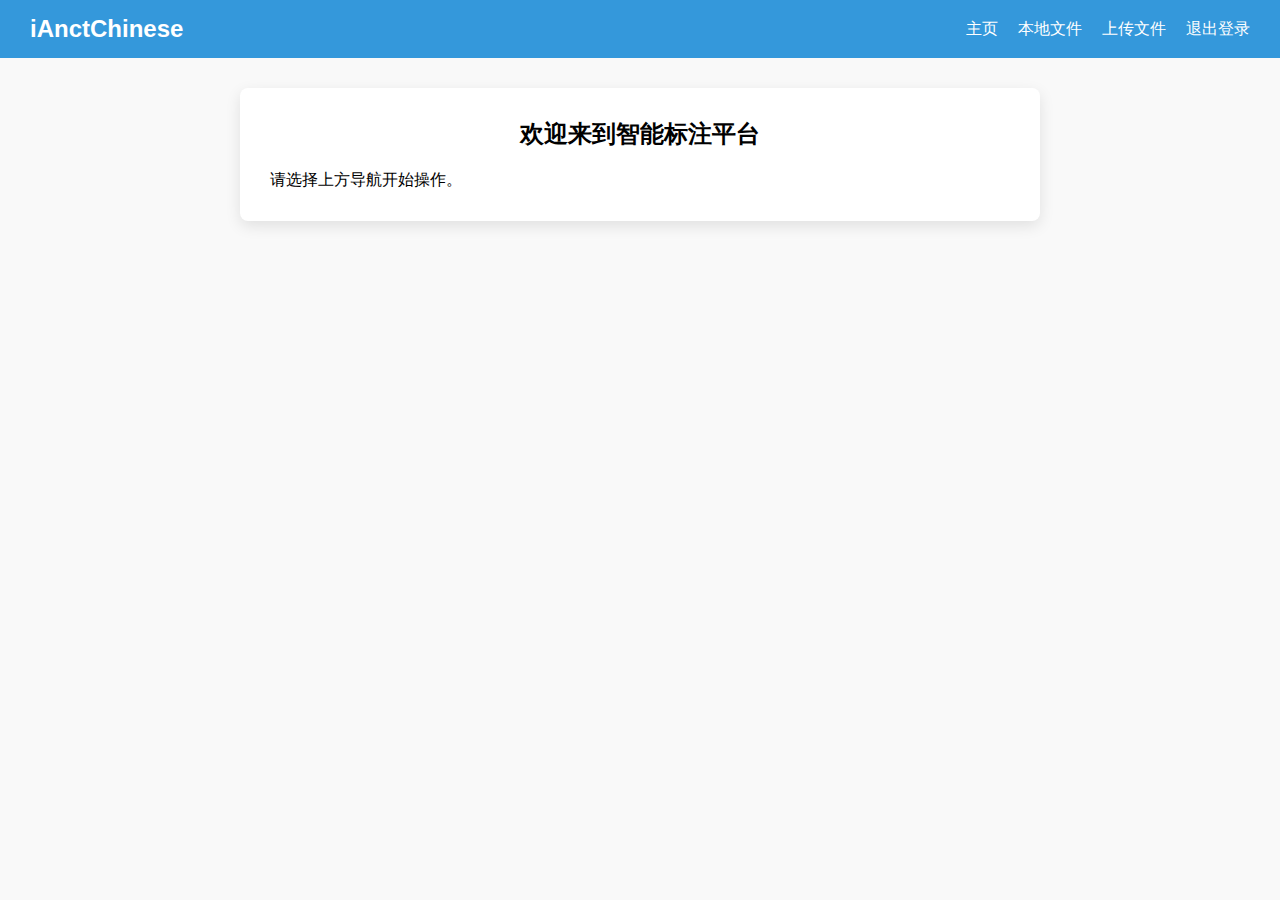
<file: index.html>
<!DOCTYPE html>
<html lang="en">
<head>
  <meta charset="UTF-8">
  <meta name="viewport" content="width=device-width, initial-scale=1.0">
  <title>首页 - iAnctChinese</title>
  <link rel="stylesheet" href="style.css">
</head>
<body>

  <nav class="navbar">
    <div class="logo">iAnctChinese</div>
    <ul class="nav-links">
      <li><a href="index.html">主页</a></li>
      <li><a href="local.html">本地文件</a></li>
      <li><a href="upload.html">上传文件</a></li>
      <li><a href="#" id="logoutBtn">退出登录</a></li>
    </ul>
  </nav>

  <main class="container">
    <h2>欢迎来到智能标注平台</h2>
    <p>请选择上方导航开始操作。</p>
  </main>

  <script src="main.js"></script>
</body>
</html>
</file>
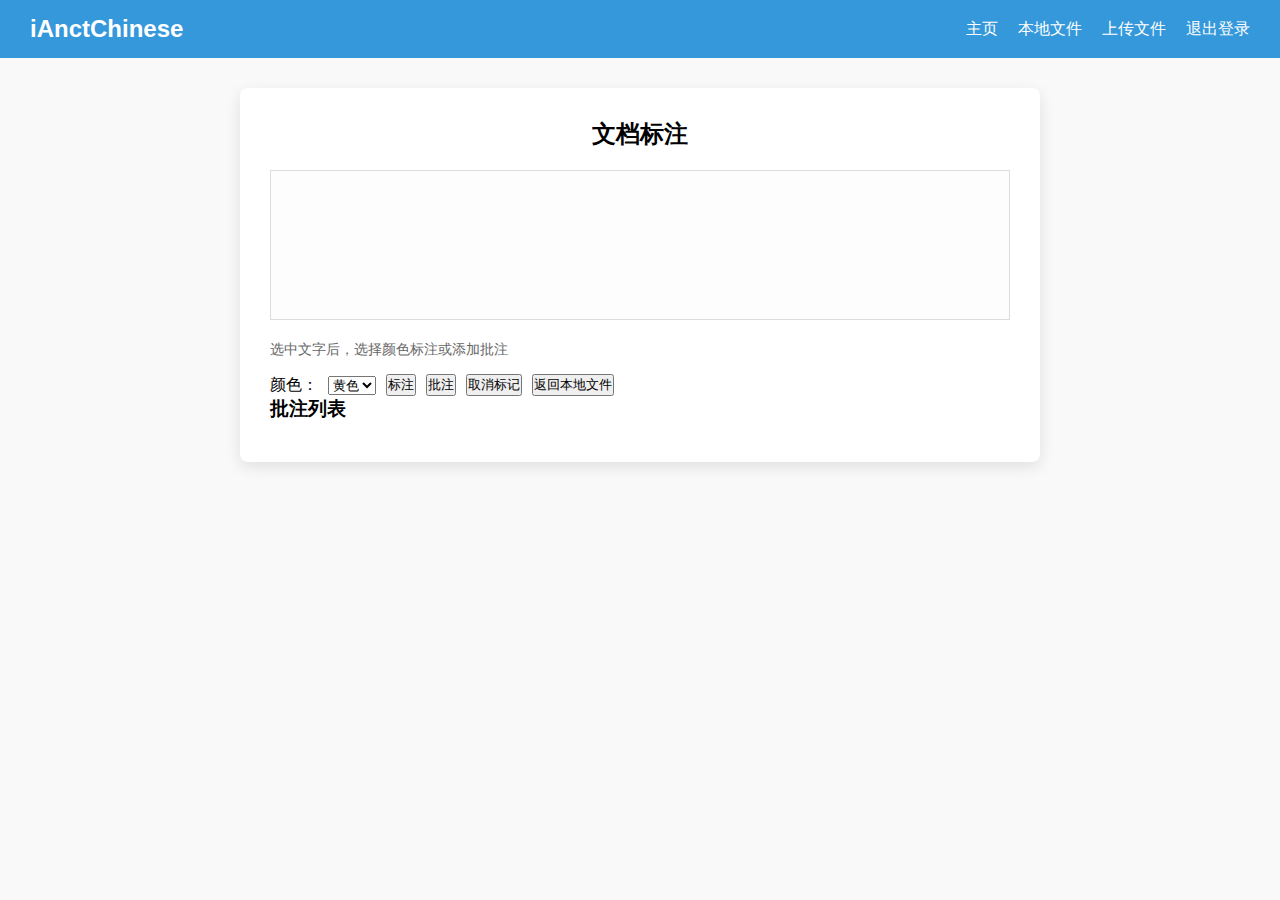
<file: doc.html>
<!DOCTYPE html>
<html lang="en">
<head>
  <meta charset="UTF-8">
  <meta name="viewport" content="width=device-width, initial-scale=1.0">
  <title>文档标注 - iAnctChinese</title>
  <link rel="stylesheet" href="style.css">
</head>
<body>
  <nav class="navbar">
    <div class="logo">iAnctChinese</div>
    <ul class="nav-links">
      <li><a href="index.html">主页</a></li>
      <li><a href="local.html">本地文件</a></li>
      <li><a href="upload.html">上传文件</a></li>
      <li><a href="#" id="logoutBtn">退出登录</a></li>
    </ul>
  </nav>

  <main class="container">
    <h2 id="docTitle">文档标注</h2>
    <div id="docContent" class="doc-content"></div>
    
    <div class="tips">选中文字后，选择颜色标注或添加批注</div>
    
    <div class="highlight-controls">
      <label>颜色：</label>
      <select id="highlightColor">
        <option value="yellow">黄色</option>
        <option value="lightgreen">绿色</option>
        <option value="pink">粉色</option>
        <option value="lightblue">蓝色</option>
      </select>
      <button id="highlightBtn">标注</button>
      <button id="addCommentBtn">批注</button>
      <button id="clearHighlightBtn">取消标记</button>
      <button id="backBtn">返回本地文件</button>
    </div>

    <h3>批注列表</h3>
    <div id="commentList" class="comment-list"></div>
  </main>

  <script src="main.js"></script>
  <script>
    
    const params = new URLSearchParams(window.location.search);
    const docId = params.get("id");

    
    const file = window.getFileById(docId);
    if (file) {
      document.getElementById("docTitle").textContent = file.name;
      document.getElementById("docContent").textContent = file.content;
    }

    // 高亮标注
    document.getElementById("highlightBtn").addEventListener("click", () => {
      const selection = window.getSelection();
      if (!selection.toString()) { alert("请先选择一些文字！"); return; }
      const range = selection.getRangeAt(0);
      const span = document.createElement("span");
      span.className = "highlight";
      span.style.backgroundColor = document.getElementById("highlightColor").value;
      range.surroundContents(span);
      selection.removeAllRanges();
    });

    // 批注功能
    const commentList = document.getElementById("commentList");
    document.getElementById("addCommentBtn").addEventListener("click", () => {
      const selection = window.getSelection();
      const text = selection.toString().trim();
      if (!text) { alert("请先选择一些文字！"); return; }

      // 创建批注条
      const commentDiv = document.createElement("div");
      commentDiv.className = "comment-item";
      commentDiv.innerHTML = `
        <div class="comment-selected">选中内容：<strong>${text}</strong></div>
        <textarea placeholder="输入你的批注"></textarea>
        <button class="deleteCommentBtn">删除批注</button>
      `;
      commentList.appendChild(commentDiv);

      // 删除按钮
      commentDiv.querySelector(".deleteCommentBtn").addEventListener("click", () => {
        commentDiv.remove();
      });

      selection.removeAllRanges();
    });

    // 取消所有标注
    const clearBtn = document.getElementById("clearHighlightBtn");
    clearBtn.addEventListener("click", () => {
      const contentDiv = document.getElementById("docContent");
      const highlights = contentDiv.querySelectorAll("span.highlight");
      highlights.forEach(span => {
        const parent = span.parentNode;
        while(span.firstChild) parent.insertBefore(span.firstChild, span);
        parent.removeChild(span);
      });
    });

    // 返回按钮
    document.getElementById("backBtn").addEventListener("click", () => {
      window.location.href = "local.html";
    });
  </script>
</body>
</html>
</file>
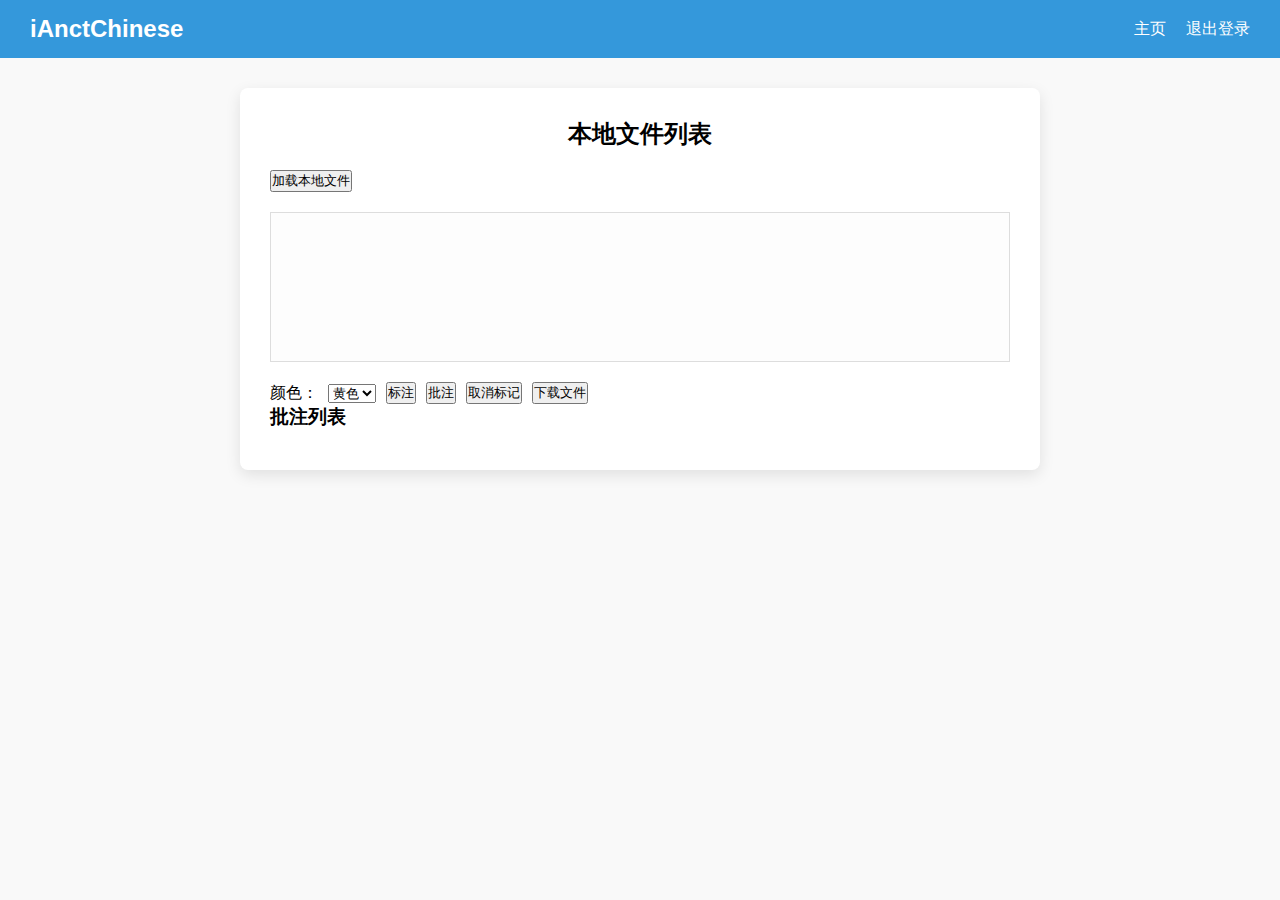
<file: local.html>
<!DOCTYPE html>
<html lang="en">
<head>
  <meta charset="UTF-8">
  <meta name="viewport" content="width=device-width, initial-scale=1.0">
  <title>本地文件 - iAnctChinese</title>
  <link rel="stylesheet" href="style.css">
</head>
<body>
  <nav class="navbar">
    <div class="logo">iAnctChinese</div>
    <ul class="nav-links">
      <li><a href="index.html">主页</a></li>
      <li><a href="#" id="logoutBtn">退出登录</a></li>
    </ul>
  </nav>

  <main class="container">
    <h2>本地文件列表</h2>
    <div id="localFileDisplay"></div>
    <button id="loadLocalBtn">加载本地文件</button>

    <!-- 文档显示区 -->
    <div id="docContent" class="doc-content" contenteditable="true"></div>

    <!-- 高亮/批注控制区 -->
    <div class="highlight-controls">
      <label>颜色：</label>
      <select id="highlightColor">
        <option value="yellow">黄色</option>
        <option value="lightgreen">绿色</option>
        <option value="pink">粉色</option>
        <option value="lightblue">蓝色</option>
      </select>
      <button id="highlightBtn">标注</button>
      <button id="addCommentBtn">批注</button>
      <button id="clearHighlightBtn">取消标记</button>
      <button id="downloadBtn">下载文件</button>
    </div>

    <h3>批注列表</h3>
    <div id="commentList" class="comment-list"></div>
  </main>

  <script src="main.js"></script>
  <script>
   
    const loadLocalBtn = document.getElementById("loadLocalBtn");
    const docContent = document.getElementById("docContent");
    const commentList = document.getElementById("commentList");

    const localFiles = [
      { id: "doc1", name: "doc1.txt", content: "这是第一个文档，内容是：今天天气很好，适合学习前端。" },
      { id: "doc2", name: "doc2.txt", content: "这是第二个文档，内容是：人工智能正在快速发展，未来可期。" }
    ];

    loadLocalBtn.addEventListener("click", function() {
      docContent.innerHTML = "";
      commentList.innerHTML = "";

      localFiles.forEach(file => {
        const fileBox = document.createElement("div");
        fileBox.className = "local-file-box";
        fileBox.innerHTML = `<strong>${file.name}</strong>`;
        fileBox.addEventListener("click", () => {
          
          docContent.innerHTML = file.content
            .split("\n")
            .map(line => `<p>${line}</p>`)
            .join("");
          commentList.innerHTML = "";
        });
        document.getElementById("localFileDisplay").appendChild(fileBox);
      });
    });
  </script>
</body>
</html>
</file>
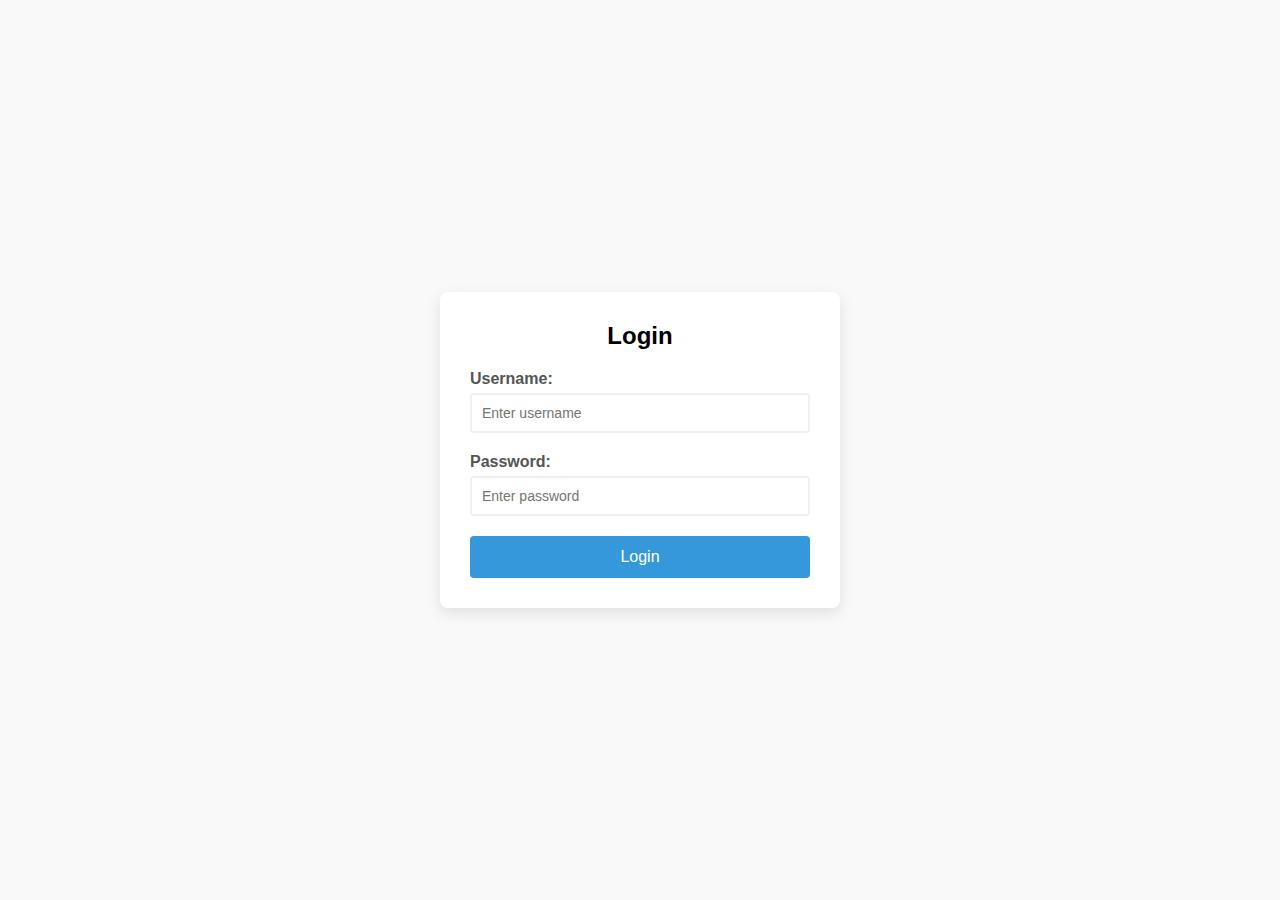
<file: login.html>
<!DOCTYPE html>
<html lang="en">
<head>
  <meta charset="UTF-8">
  <meta name="viewport" content="width=device-width, initial-scale=1.0">
  <title>iAnctChinese-Client1-login</title>
  <link rel="stylesheet" href="login.css">
</head>
<body>
  <div class="login-container">
    <h2>Login</h2>
    <form id="loginForm">
      <div class="form-item">
        <label for="username">Username:</label>
        <input type="text" id="username" name="username" placeholder="Enter username" required>
        <small></small>
      </div>

      <div class="form-item">
        <label for="password">Password:</label>
        <input type="password" id="password" name="password" placeholder="Enter password" required>
        <small></small>
      </div>

      <button type="submit">Login</button>
    </form>
  </div>

  <script src="login.js"></script>
</body>
</html>
</file>
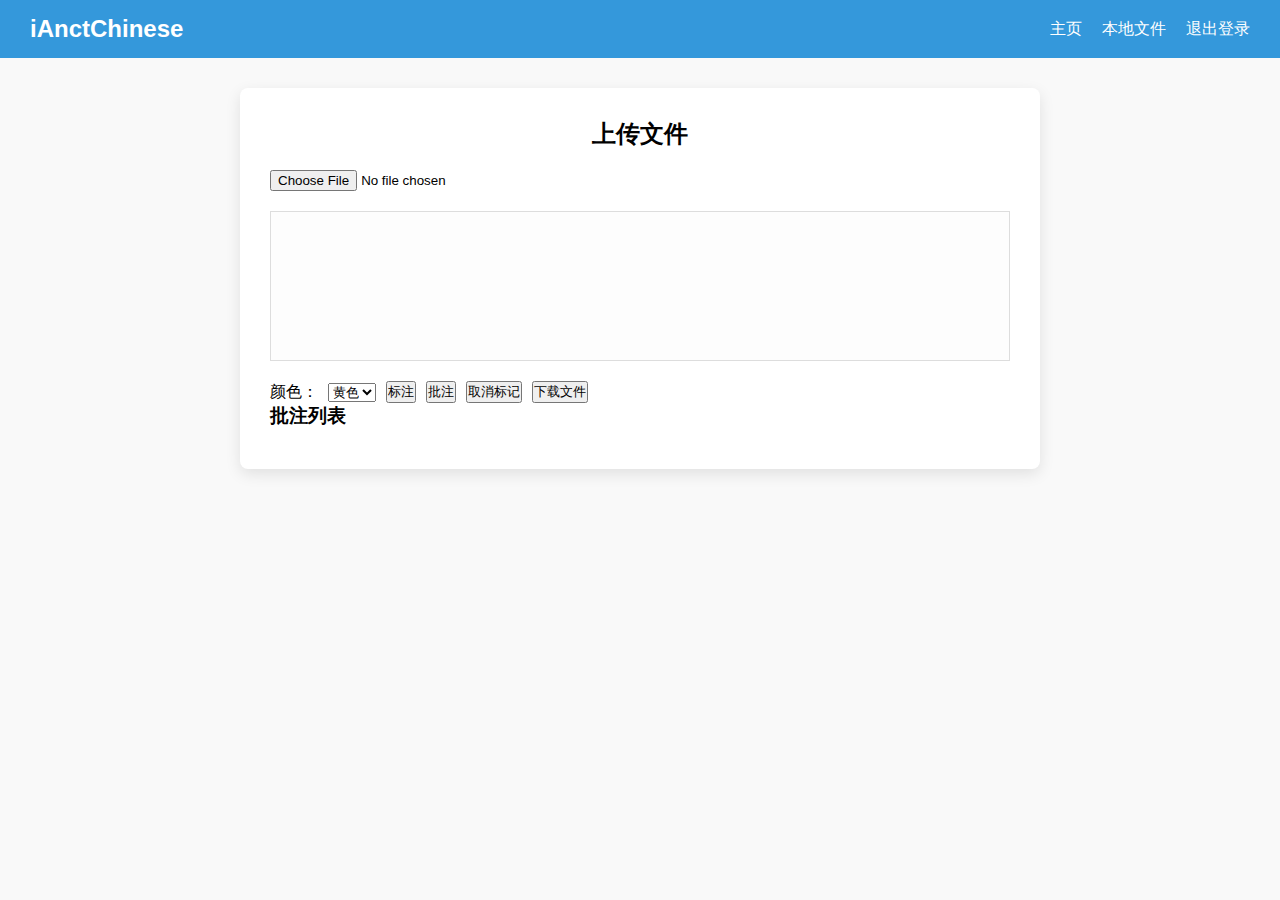
<file: upload.html>
<!DOCTYPE html>
<html lang="en">
<head>
  <meta charset="UTF-8">
  <meta name="viewport" content="width=device-width, initial-scale=1.0">
  <title>上传文件 - iAnctChinese</title>
  <link rel="stylesheet" href="style.css">
</head>
<body>
  <nav class="navbar">
    <div class="logo">iAnctChinese</div>
    <ul class="nav-links">
      <li><a href="index.html">主页</a></li>
      <li><a href="local.html">本地文件</a></li>
      <li><a href="#" id="logoutBtn">退出登录</a></li>
    </ul>
  </nav>

  <main class="container">
    <h2>上传文件</h2>
    <input type="file" id="uploadFile" accept=".txt,.md">
    
    
    <div id="uploadFileDisplay" class="doc-content" contenteditable="true"></div>

    
    <div class="highlight-controls">
      <label>颜色：</label>
      <select id="highlightColor">
        <option value="yellow">黄色</option>
        <option value="lightgreen">绿色</option>
        <option value="pink">粉色</option>
        <option value="lightblue">蓝色</option>
      </select>
      <button id="highlightBtn">标注</button>
      <button id="addCommentBtn">批注</button>
      <button id="clearHighlightBtn">取消标记</button>
      <button id="downloadBtn">下载文件</button>
    </div>

    <h3>批注列表</h3>
    <div id="commentList" class="comment-list"></div>
  </main>

  <script src="main.js"></script>
  <script>
    // 上传文件
    const uploadFile = document.getElementById("uploadFile");
    const display = document.getElementById("uploadFileDisplay");
    const commentList = document.getElementById("commentList");

    uploadFile.addEventListener("change", function() {
      const file = this.files[0];
      if (!file) return;

      const reader = new FileReader();
      reader.onload = function(e) {
        const text = e.target.result;
        // 拆行显示，每行 <p> 包裹
        display.innerHTML = text
          .split("\n")
          .map(line => `<p>${line}</p>`)
          .join("");
        // 清空批注
        commentList.innerHTML = "";
      }
      reader.readAsText(file);
    });
  </script>
</body>
</html>
</file>
<file: style.css>
* { margin:0; padding:0; box-sizing:border-box; }
body { font-family: sans-serif; background:#f9f9f9; }


.navbar {
  background:#3498db; color:white;
  display:flex; justify-content:space-between; align-items:center;
  padding:15px 30px;
}
.navbar .logo { font-size:1.5rem; font-weight:bold; }
.navbar .nav-links { list-style:none; display:flex; gap:20px; }
.navbar .nav-links a { color:white; text-decoration:none; }
.navbar .nav-links a:hover { text-decoration:underline; }


.container {
  max-width:800px; margin:30px auto; background:white;
  padding:30px; border-radius:8px; box-shadow:0px 5px 15px rgba(0,0,0,0.1);
}
.container h2 { margin-bottom:20px; text-align:center; }


.file-display {
  margin-top:10px; padding:10px;
  border:1px dashed #ccc; border-radius:5px;
  min-height:40px; background:#f5f5f5; font-size:0.9rem; color:#555;
}
.local-file-box {
  border: 1px solid #ddd;
  border-radius: 5px;
  padding: 10px;
  margin-bottom: 15px;
  background: #fdfdfd;
}
.local-file-box a { text-decoration:none; color:#3498db; font-weight:bold; }
.local-file-box a:hover { text-decoration:underline; }

/* 文档内容 + 标注 */
.doc-content {
  margin: 20px 0;
  padding: 15px;
  border: 1px solid #ddd;
  background: #fdfdfd;
  min-height: 150px;
  line-height: 1.6;
}

.highlight-controls {
  margin-top: 15px;
  display: flex;
  gap: 10px;
  align-items: center;
}

.highlight {
  color: black;
  font-weight: bold;
  padding: 2px 4px;
  border-radius: 3px;
  background-color: inherit;
}

.tips {
  margin: 10px 0;
  font-size: 0.9rem;
  color: #666;
}

.comment-list {
  margin-top: 10px;
}
.comment-item {
  border: 1px solid #ddd;
  padding: 10px;
  margin-bottom: 10px;
  border-radius: 5px;
  background: #f9f9f9;
}
.comment-item textarea {
  width: 100%;
  margin-top: 5px;
  padding: 5px;
  font-size: 0.9rem;
  border-radius: 3px;
  border: 1px solid #ccc;
  resize: vertical;
}
.comment-item button {
  margin-top: 5px;
  padding: 5px 10px;
  font-size: 0.8rem;
  background-color: #e74c3c;
  color: white;
  border: none;
  border-radius: 3px;
  cursor: pointer;
}
.comment-item button:hover {
  background-color: #c0392b;
}
</file>
<file: login.css>
* {
  margin:0;
  padding:0;
  box-sizing: border-box;
}

body {
  background-color: #f9f9f9;
  font-family: sans-serif;
  display: flex;
  justify-content: center;
  align-items: center;
  min-height: 100vh;
}

.login-container {
  background-color: white;
  border-radius: 8px;
  box-shadow: 0px 5px 15px rgba(0,0,0,0.1);
  max-width: 400px;
  width: 100%;
  padding: 30px;
  overflow: hidden;
}

h2 {
  text-align: center;
  margin-bottom: 1.2rem; 
}

.form-item {
  margin-bottom: 20px;
  position: relative;
}

label {
  display:block;
  margin-bottom: 5px;
  color: #555;
  font-weight: bold;
}

input {
  border: 2px solid #f0f0f0;
  border-radius: 4px;
  display: block;
  width: 100%;
  padding:10px;
  font-size:14px;
}

input:focus {
  outline:none;
  border-color: #3498db;
}

small {
  visibility: hidden;
  position: absolute;
  bottom: -18px;
  left:0;
  font-size: 12px;
}

button {
  cursor:pointer;
  background-color: #3498db;
  border: none;
  color: white;
  display: block;
  font-size: 1rem;
  margin-top: 20px;
  padding: 12px;
  border-radius: 4px;
  width: 100%;
}

button:hover {
  background-color: #2980b9;
}

.form-item.error input {
  border-color: #e74c3c;
}

.form-item.success input {
  border-color: #2ecc71;
}

.form-item.error small {
  visibility: visible;
  color: #e74c3c;
}
</file>
